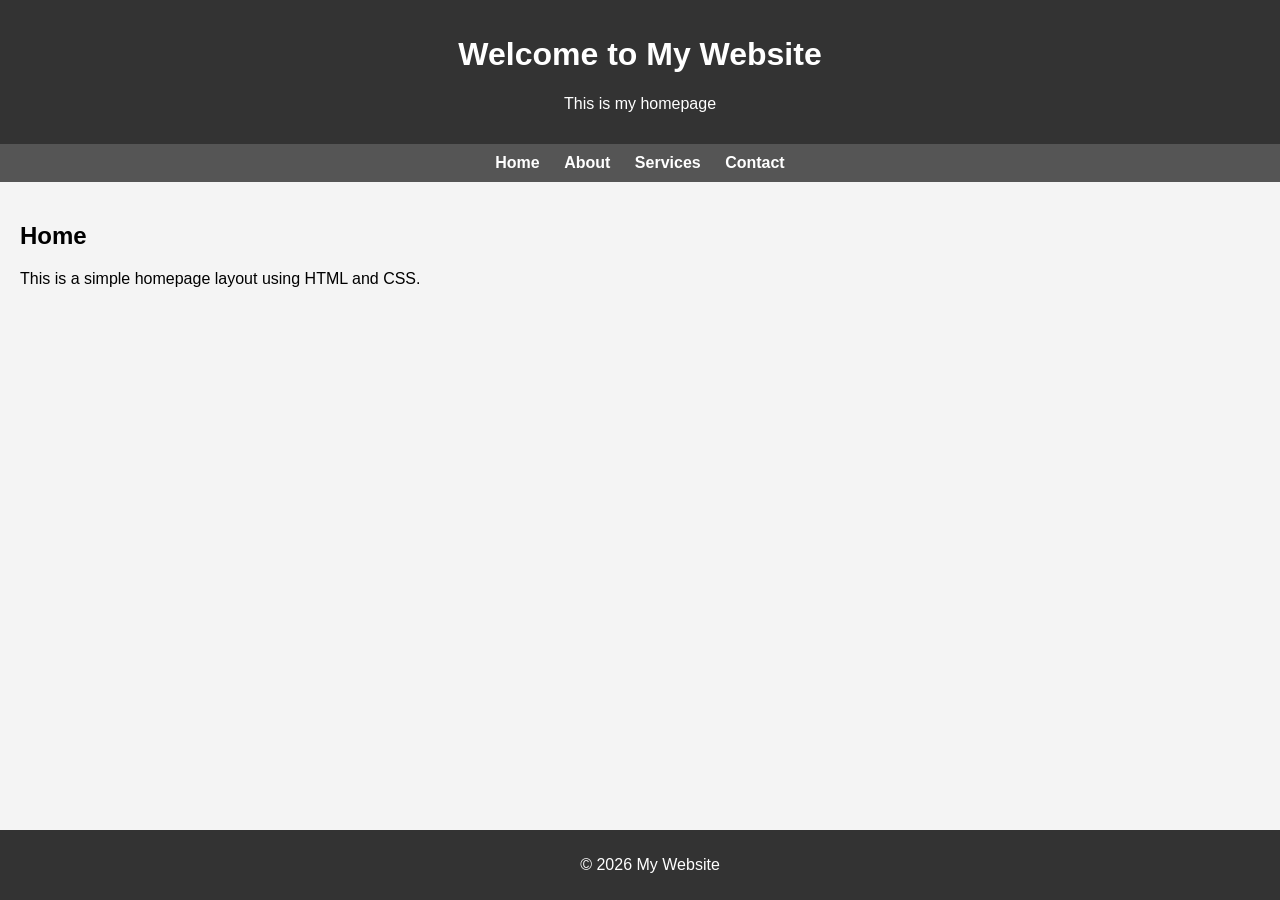
<file: index.html>
<!DOCTYPE html>
<html lang="en">
<head>
    <meta charset="UTF-8">
    <meta name="viewport" content="width=device-width, initial-scale=1.0">
    <title>My Home Page</title>

    <style>
        body {
            font-family: Arial, sans-serif;
            margin: 0;
            background-color: #f4f4f4;
        }

        header {
            background-color: #333;
            color: white;
            padding: 15px;
            text-align: center;
        }

        nav {
            background: #555;
            padding: 10px;
            text-align: center;
        }

        nav a {
            color: white;
            margin: 0 10px;
            text-decoration: none;
            font-weight: bold;
        }

        nav a:hover {
            color: #ffd700;
        }

        .container {
            padding: 20px;
        }

        footer {
            background-color: #333;
            color: white;
            text-align: center;
            padding: 10px;
            position: fixed;
            bottom: 0;
            width: 100%;
        }
    </style>
</head>

<body>

<header>
    <h1>Welcome to My Website</h1>
    <p>This is my homepage</p>
</header>

<nav>
    <a href="#">Home</a>
    <a href="#">About</a>
    <a href="#">Services</a>
    <a href="#">Contact</a>
</nav>

<div class="container">
    <h2>Home</h2>
    <p>This is a simple homepage layout using HTML and CSS.</p>
</div>

<footer>
    <p>&copy; 2026 My Website</p>
</footer>

</body>
</html>
</file>
